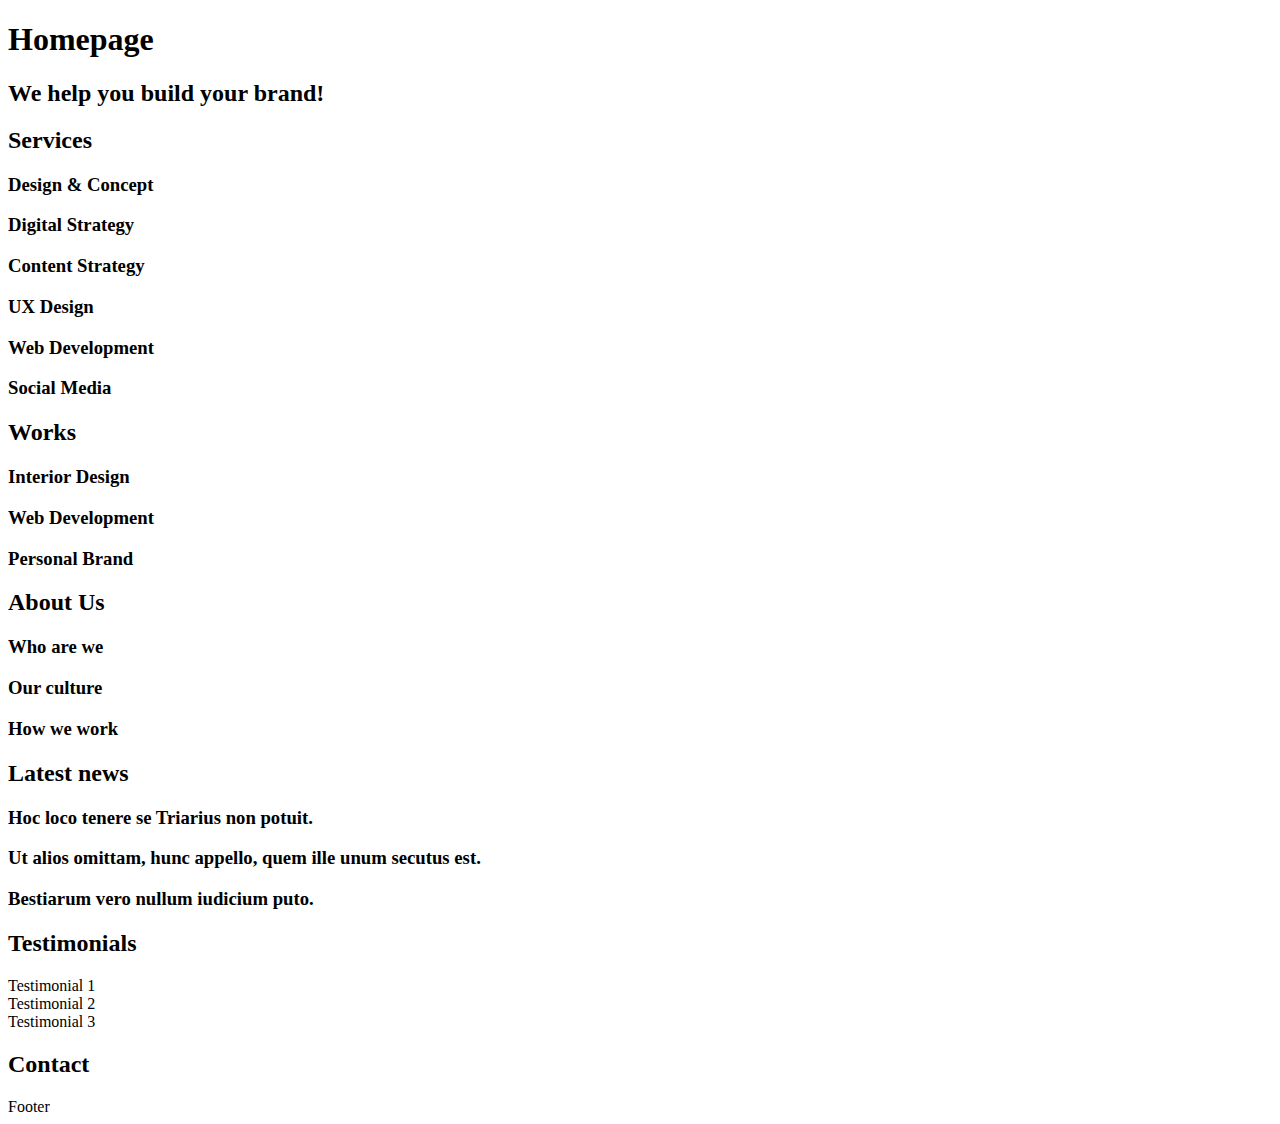
<file: 0x00-html_advanced/10-index.html>
<!DOCTYPE html>
<html lang="en" dir="ltr">
<head>
    <meta charset="UTF-8">
    <meta name="viewport" content="width=device-width, initial-scale=1.0, viewport-fit=cover">
    <title>Homepage - Techium</title>
    <meta name="description" content="Techium is a digital agency">
    <link rel="icon" type="image/x-icon" href="./favicon.ico">
    <link rel="icon" type="image/png" href="./favicon.png">
</head>
<body>
    <header>
        <nav></nav>
    </header>
    <main>
        <h1>Homepage</h1>
        <section>
            <h2>We help you build your brand!</h2>
        </section>
        <section>
            <h2>Services</h2>
            <h3>Design & Concept</h3>
            <h3>Digital Strategy</h3>
            <h3>Content Strategy</h3>
            <h3>UX Design</h3>
            <h3>Web Development</h3>
            <h3>Social Media</h3>
        </section>
        <section>
            <h2>Works</h2>
            <article><h3>Interior Design</h3></article>
            <article><h3>Web Development</h3></article>
            <article><h3>Personal Brand</h3></article>
        </section>
        <section>
            <h2>About Us</h2>
            <h3>Who are we</h3>
            <h3>Our culture</h3>
            <h3>How we work</h3>
        </section>
        <section>
            <h2>Latest news</h2>
            <article><h3>Hoc loco tenere se Triarius non potuit.</h3></article>
            <article><h3>Ut alios omittam, hunc appello, quem ille unum secutus est.</h3></article>
            <article><h3>Bestiarum vero nullum iudicium puto.</h3></article>
        </section>
        <section>
            <h2>Testimonials</h2>
            <article>Testimonial 1</article>
            <article>Testimonial 2</article>
            <article>Testimonial 3</article>
        </section>
        <section>
            <h2>Contact</h2>
        </section>
    </main>
    <footer>Footer</footer>   
</body>
</html>
</file>
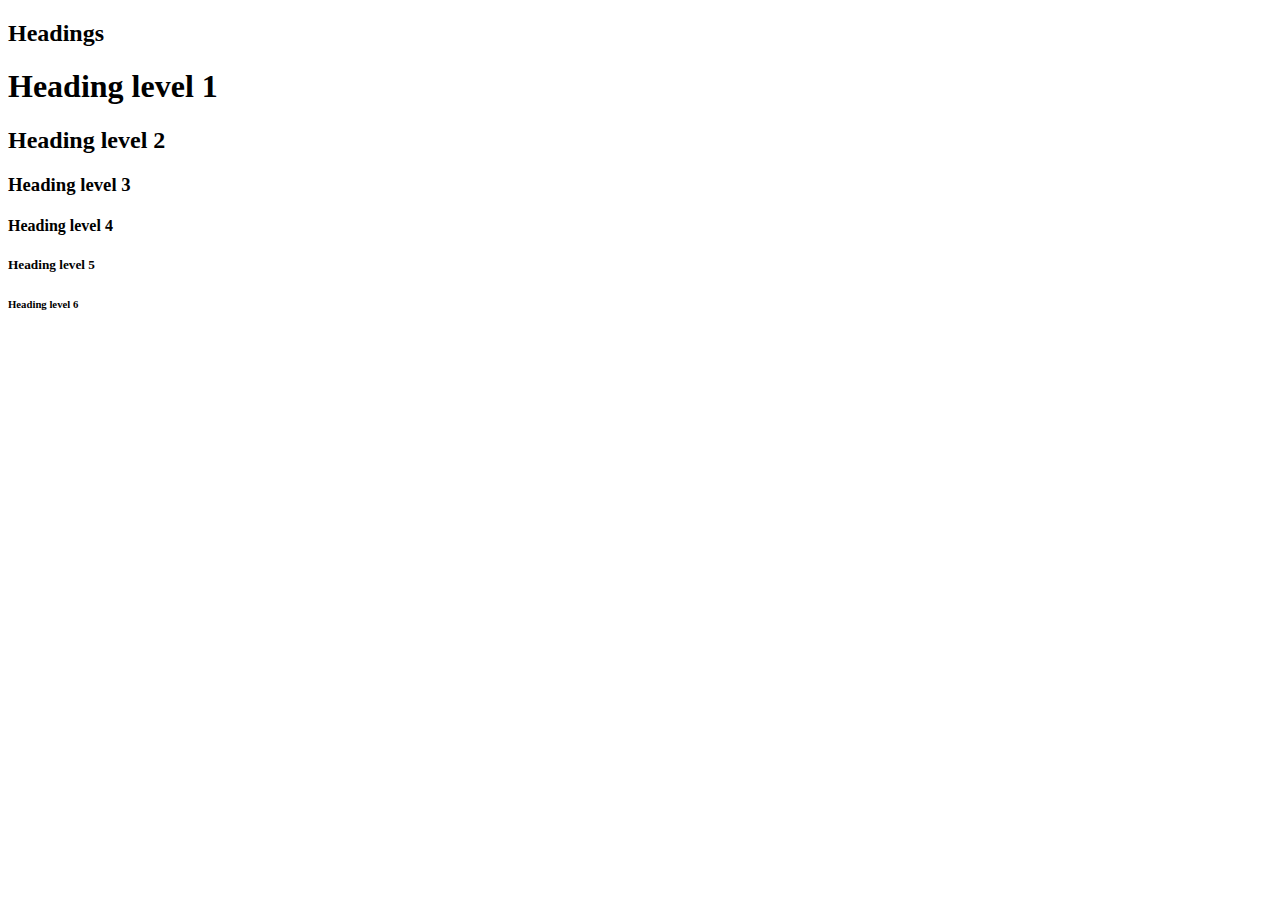
<file: 0x00-html_advanced/11-styleguide.html>
<!DOCTYPE html>
<html lang="en" dir="ltr">
<head>
    <meta charset="UTF-8">
    <meta name="viewport" content="width=device-width, initial-scale=1.0, viewport-fit=cover">
    <title>Styleguide - Techium</title>
    <meta name="description" content="Techium is a digital agency">
    <link rel="icon" type="image/x-icon" href="./favicon.ico">
    <link rel="icon" type="image/png" href="./favicon.png">
</head>
<body>
    <header></header>
    <main>
        <section>
        <header><h2>Headings</h2></header>
        <h1>Heading level 1</h1>
        <h2>Heading level 2</h2>
        <h3> Heading level 3</h3>
        <h4>Heading level 4</h4>
        <h5>Heading level 5</h5>
        <h6>Heading level 6</h6>
        </section>
    </main>
    <footer></footer>   
</body>
</html>
</file>
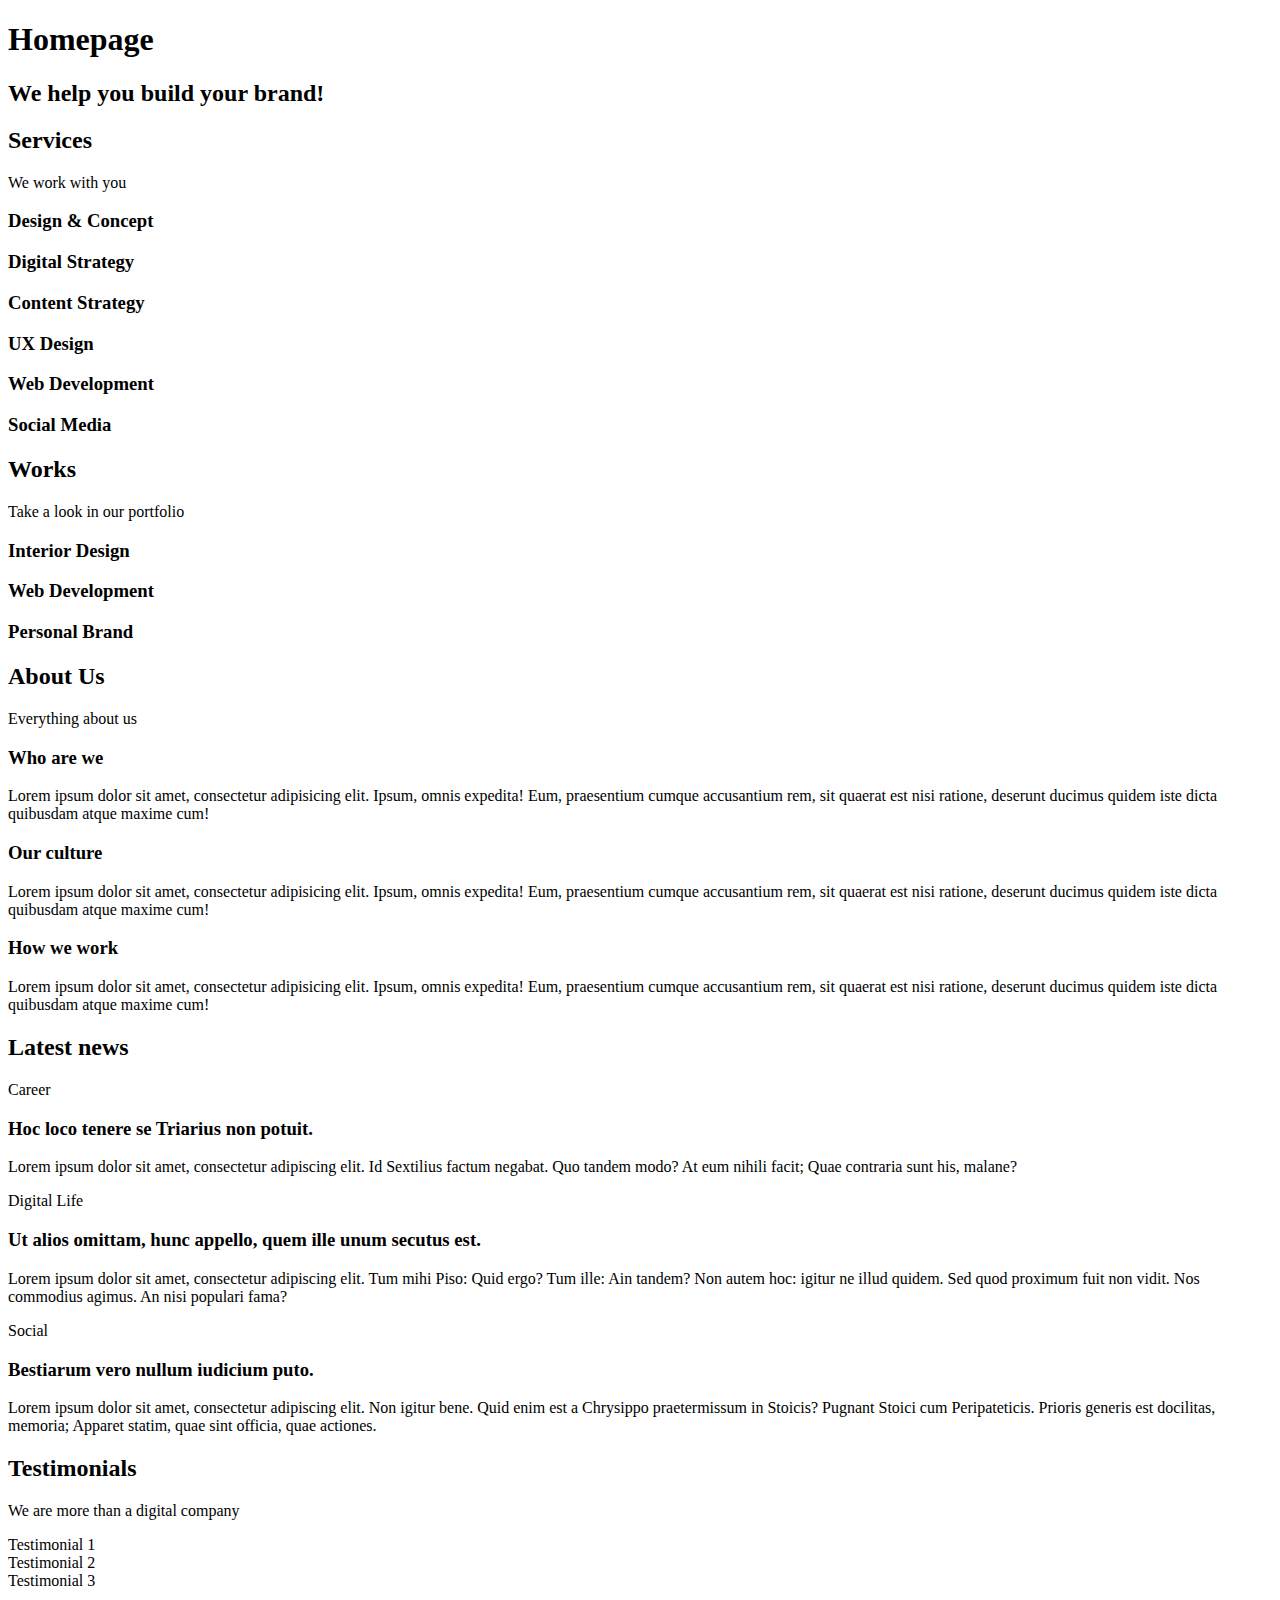
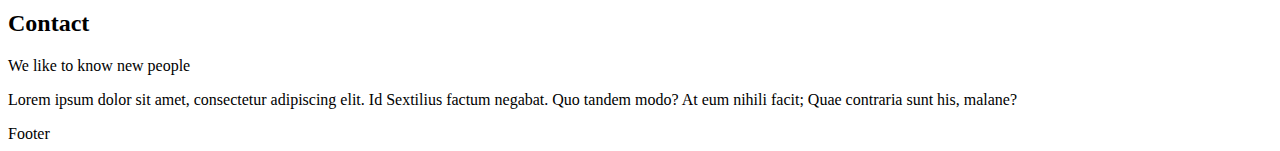
<file: 0x00-html_advanced/12-index.html>
<!DOCTYPE html>
<html lang="en" dir="ltr">
<head>
    <meta charset="UTF-8">
    <meta name="viewport" content="width=device-width, initial-scale=1.0, viewport-fit=cover">
    <title>Homepage - Techium</title>
    <meta name="description" content="Techium is a digital agency">
    <link rel="icon" type="image/x-icon" href="./favicon.ico">
    <link rel="icon" type="image/png" href="./favicon.png">
</head>
<body>
    <header>
        <nav></nav>
    </header>
    <main>
        <h1>Homepage</h1>
        <section>
            <h2>We help you build your brand!</h2>
        </section>
        <section>
            <h2>Services</h2>
            <p>We work with you</p>
            <h3>Design & Concept</h3>
            <h3>Digital Strategy</h3>
            <h3>Content Strategy</h3>
            <h3>UX Design</h3>
            <h3>Web Development</h3>
            <h3>Social Media</h3>
        </section>
        <section>
            <h2>Works</h2>
            <p>Take a look in our portfolio</p>
            <article><h3>Interior Design</h3></article>
            <article><h3>Web Development</h3></article>
            <article><h3>Personal Brand</h3></article>
        </section>
        <section>
            <h2>About Us</h2>
            <p>Everything about us</p>
            <h3>Who are we</h3>
            <p>Lorem ipsum dolor sit amet, consectetur adipisicing elit. Ipsum, omnis expedita! Eum, praesentium cumque accusantium rem, sit quaerat est nisi ratione, deserunt ducimus quidem iste dicta quibusdam atque maxime cum!</p>
            <h3>Our culture</h3>
            <p>Lorem ipsum dolor sit amet, consectetur adipisicing elit. Ipsum, omnis expedita! Eum, praesentium cumque accusantium rem, sit quaerat est nisi ratione, deserunt ducimus quidem iste dicta quibusdam atque maxime cum!</p>
            <h3>How we work</h3>
            <p>Lorem ipsum dolor sit amet, consectetur adipisicing elit. Ipsum, omnis expedita! Eum, praesentium cumque accusantium rem, sit quaerat est nisi ratione, deserunt ducimus quidem iste dicta quibusdam atque maxime cum!</p>
        </section>
        <section>
            <h2>Latest news</h2>
            <article>
                <p>Career</p>
                <h3>Hoc loco tenere se Triarius non potuit.</h3>
                <p>Lorem ipsum dolor sit amet, consectetur adipiscing elit. Id Sextilius factum negabat. Quo tandem modo? At eum nihili facit; Quae contraria sunt his, malane?</p>
            </article>
                
            <article>
                <p>Digital Life</p>
                <h3>Ut alios omittam, hunc appello, quem ille unum secutus est.</h3>
                <p>Lorem ipsum dolor sit amet, consectetur adipiscing elit. Tum mihi Piso: Quid ergo? Tum ille: Ain tandem? Non autem hoc: igitur ne illud quidem. Sed quod proximum fuit non vidit. Nos commodius agimus. An nisi populari fama?</p>
            </article>
            <article>
                <p>Social</p>
                <h3>Bestiarum vero nullum iudicium puto.</h3>
                <p>Lorem ipsum dolor sit amet, consectetur adipiscing elit. Non igitur bene. Quid enim est a Chrysippo praetermissum in Stoicis? Pugnant Stoici cum Peripateticis. Prioris generis est docilitas, memoria; Apparet statim, quae sint officia, quae actiones.</p>
            </article>
        </section>
        <section>
            <h2>Testimonials</h2>
            <p>We are more than a digital company</p>
            <article>Testimonial 1</article>
            <article>Testimonial 2</article>
            <article>Testimonial 3</article>
        </section>
        <section>
            <h2>Contact</h2>
            <p>We like to know new people</p>
            <p>Lorem ipsum dolor sit amet, consectetur adipiscing elit. Id Sextilius factum negabat. Quo tandem modo? At eum nihili facit; Quae contraria sunt his, malane?</p>
        </section>
    </main>
    <footer>Footer</footer>   
</body>
</html>
</file>
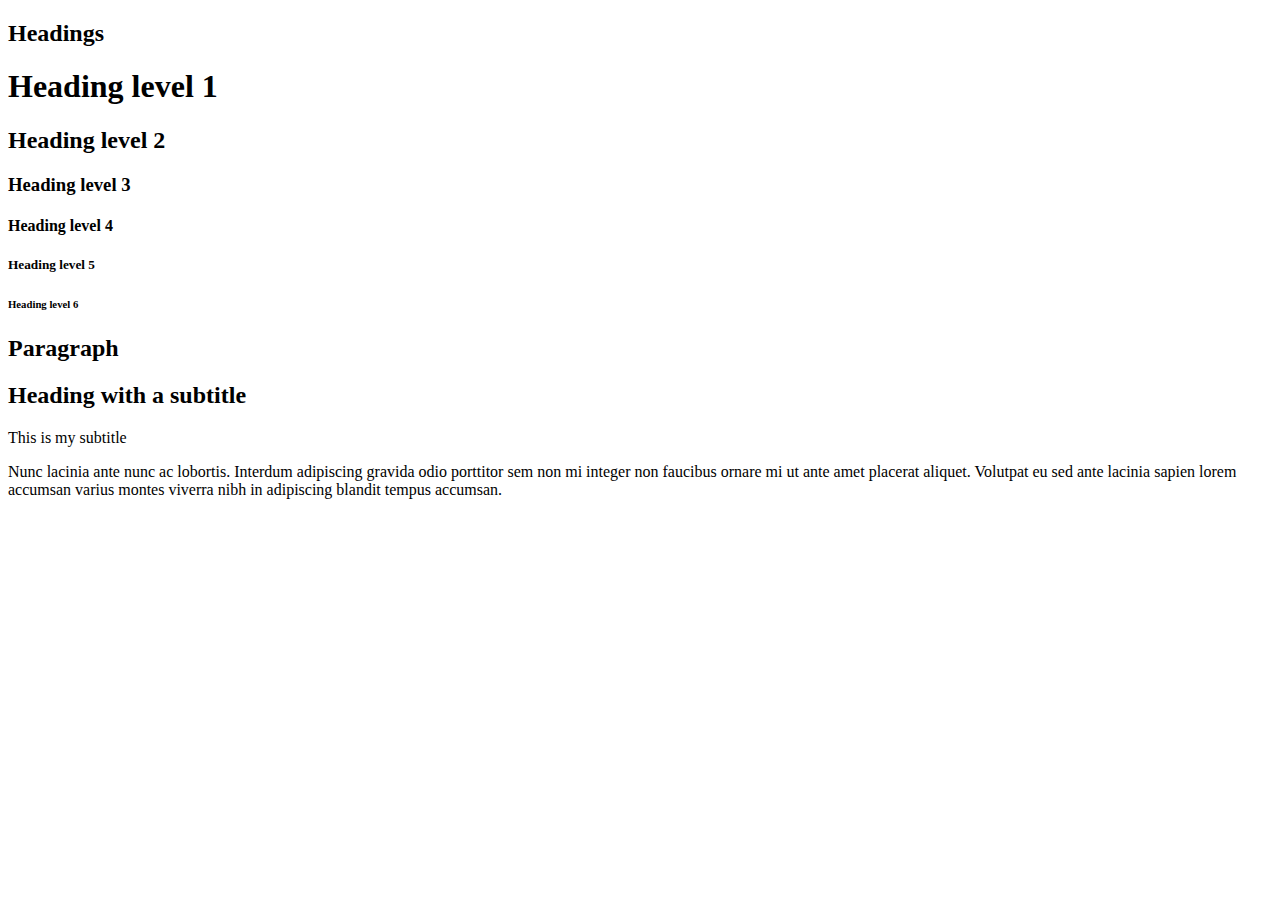
<file: 0x00-html_advanced/13-styleguide.html>
<!DOCTYPE html>
<html lang="en" dir="ltr">
<head>
    <meta charset="UTF-8">
    <meta name="viewport" content="width=device-width, initial-scale=1.0, viewport-fit=cover">
    <title>Styleguide - Techium</title>
    <meta name="description" content="Techium is a digital agency">
    <link rel="icon" type="image/x-icon" href="./favicon.ico">
    <link rel="icon" type="image/png" href="./favicon.png">
</head>
<body>
    <header></header>
    <main>
        <section>
        <header><h2>Headings</h2></header>
        <h1>Heading level 1</h1>
        <h2>Heading level 2</h2>
        <h3> Heading level 3</h3>
        <h4>Heading level 4</h4>
        <h5>Heading level 5</h5>
        <h6>Heading level 6</h6>
        </section>
        <section>
            <header><h2>Paragraph</h2></header>
            <h2>Heading with a subtitle</h2>
            <p>This is my subtitle</p>
            <p>Nunc lacinia ante nunc ac lobortis. Interdum adipiscing gravida odio porttitor sem non mi integer non faucibus ornare mi ut ante amet placerat aliquet. Volutpat eu sed ante lacinia sapien lorem accumsan varius montes viverra nibh in adipiscing blandit tempus accumsan.</p>
        </section>
    </main>
    <footer></footer>   
</body>
</html>
</file>
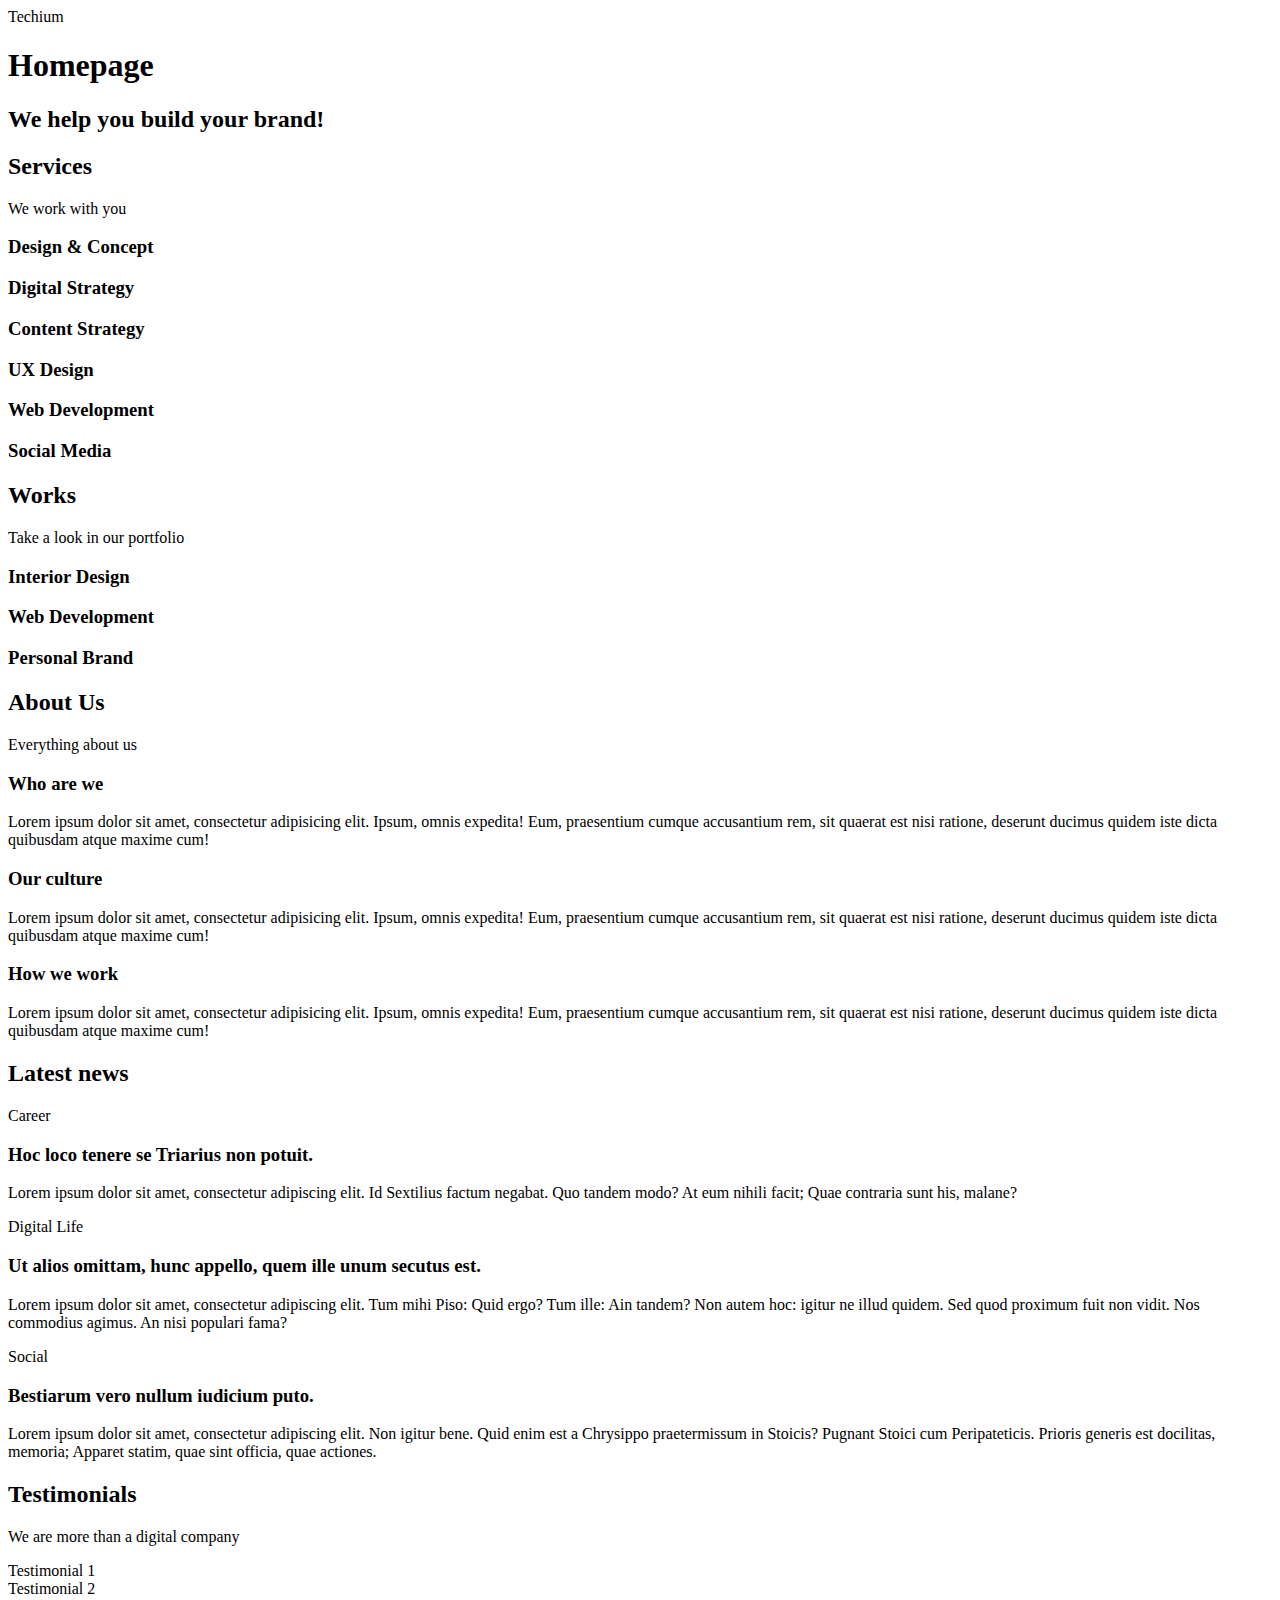
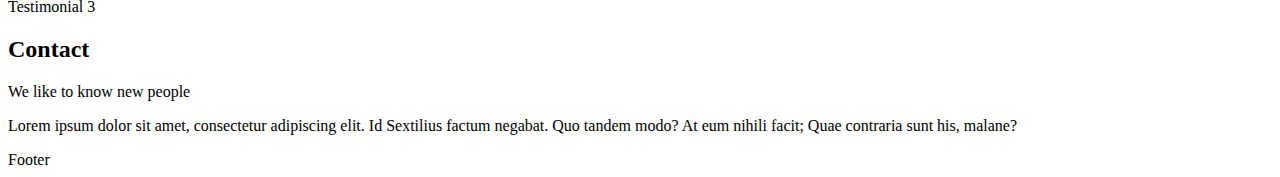
<file: 0x00-html_advanced/14-index.html>
<!DOCTYPE html>
<html lang="en" dir="ltr">
<head>
    <meta charset="UTF-8">
    <meta name="viewport" content="width=device-width, initial-scale=1.0, viewport-fit=cover">
    <title>Homepage - Techium</title>
    <meta name="description" content="Techium is a digital agency">
    <link rel="icon" type="image/x-icon" href="./favicon.ico">
    <link rel="icon" type="image/png" href="./favicon.png">
</head>
<body>
    <header>
        <span>Techium</span>
        <nav></nav>
    </header>
    <main>
        <h1>Homepage</h1>
        <section>
            <h2>We help you build your brand!</h2>
        </section>
        <section>
            <h2>Services</h2>
            <p>We work with you</p>
            <h3>Design & Concept</h3>
            <h3>Digital Strategy</h3>
            <h3>Content Strategy</h3>
            <h3>UX Design</h3>
            <h3>Web Development</h3>
            <h3>Social Media</h3>
        </section>
        <section>
            <h2>Works</h2>
            <p>Take a look in our portfolio</p>
            <article><h3>Interior Design</h3></article>
            <article><h3>Web Development</h3></article>
            <article><h3>Personal Brand</h3></article>
        </section>
        <section>
            <h2>About Us</h2>
            <p>Everything about us</p>
            <h3>Who are we</h3>
            <p>Lorem ipsum dolor sit amet, consectetur adipisicing elit. Ipsum, omnis expedita! Eum, praesentium cumque accusantium rem, sit quaerat est nisi ratione, deserunt ducimus quidem iste dicta quibusdam atque maxime cum!</p>
            <h3>Our culture</h3>
            <p>Lorem ipsum dolor sit amet, consectetur adipisicing elit. Ipsum, omnis expedita! Eum, praesentium cumque accusantium rem, sit quaerat est nisi ratione, deserunt ducimus quidem iste dicta quibusdam atque maxime cum!</p>
            <h3>How we work</h3>
            <p>Lorem ipsum dolor sit amet, consectetur adipisicing elit. Ipsum, omnis expedita! Eum, praesentium cumque accusantium rem, sit quaerat est nisi ratione, deserunt ducimus quidem iste dicta quibusdam atque maxime cum!</p>
        </section>
        <section>
            <h2>Latest news</h2>
            <article>
                <p>Career</p>
                <h3>Hoc loco tenere se Triarius non potuit.</h3>
                <p>Lorem ipsum dolor sit amet, consectetur adipiscing elit. Id Sextilius factum negabat. Quo tandem modo? At eum nihili facit; Quae contraria sunt his, malane?</p>
            </article>
                
            <article>
                <p>Digital Life</p>
                <h3>Ut alios omittam, hunc appello, quem ille unum secutus est.</h3>
                <p>Lorem ipsum dolor sit amet, consectetur adipiscing elit. Tum mihi Piso: Quid ergo? Tum ille: Ain tandem? Non autem hoc: igitur ne illud quidem. Sed quod proximum fuit non vidit. Nos commodius agimus. An nisi populari fama?</p>
            </article>
            <article>
                <p>Social</p>
                <h3>Bestiarum vero nullum iudicium puto.</h3>
                <p>Lorem ipsum dolor sit amet, consectetur adipiscing elit. Non igitur bene. Quid enim est a Chrysippo praetermissum in Stoicis? Pugnant Stoici cum Peripateticis. Prioris generis est docilitas, memoria; Apparet statim, quae sint officia, quae actiones.</p>
            </article>
        </section>
        <section>
            <h2>Testimonials</h2>
            <p>We are more than a digital company</p>
            <article>Testimonial 1</article>
            <article>Testimonial 2</article>
            <article>Testimonial 3</article>
        </section>
        <section>
            <h2>Contact</h2>
            <p>We like to know new people</p>
            <p>Lorem ipsum dolor sit amet, consectetur adipiscing elit. Id Sextilius factum negabat. Quo tandem modo? At eum nihili facit; Quae contraria sunt his, malane?</p>
        </section>
    </main>
    <footer>Footer</footer>   
</body>
</html>
</file>
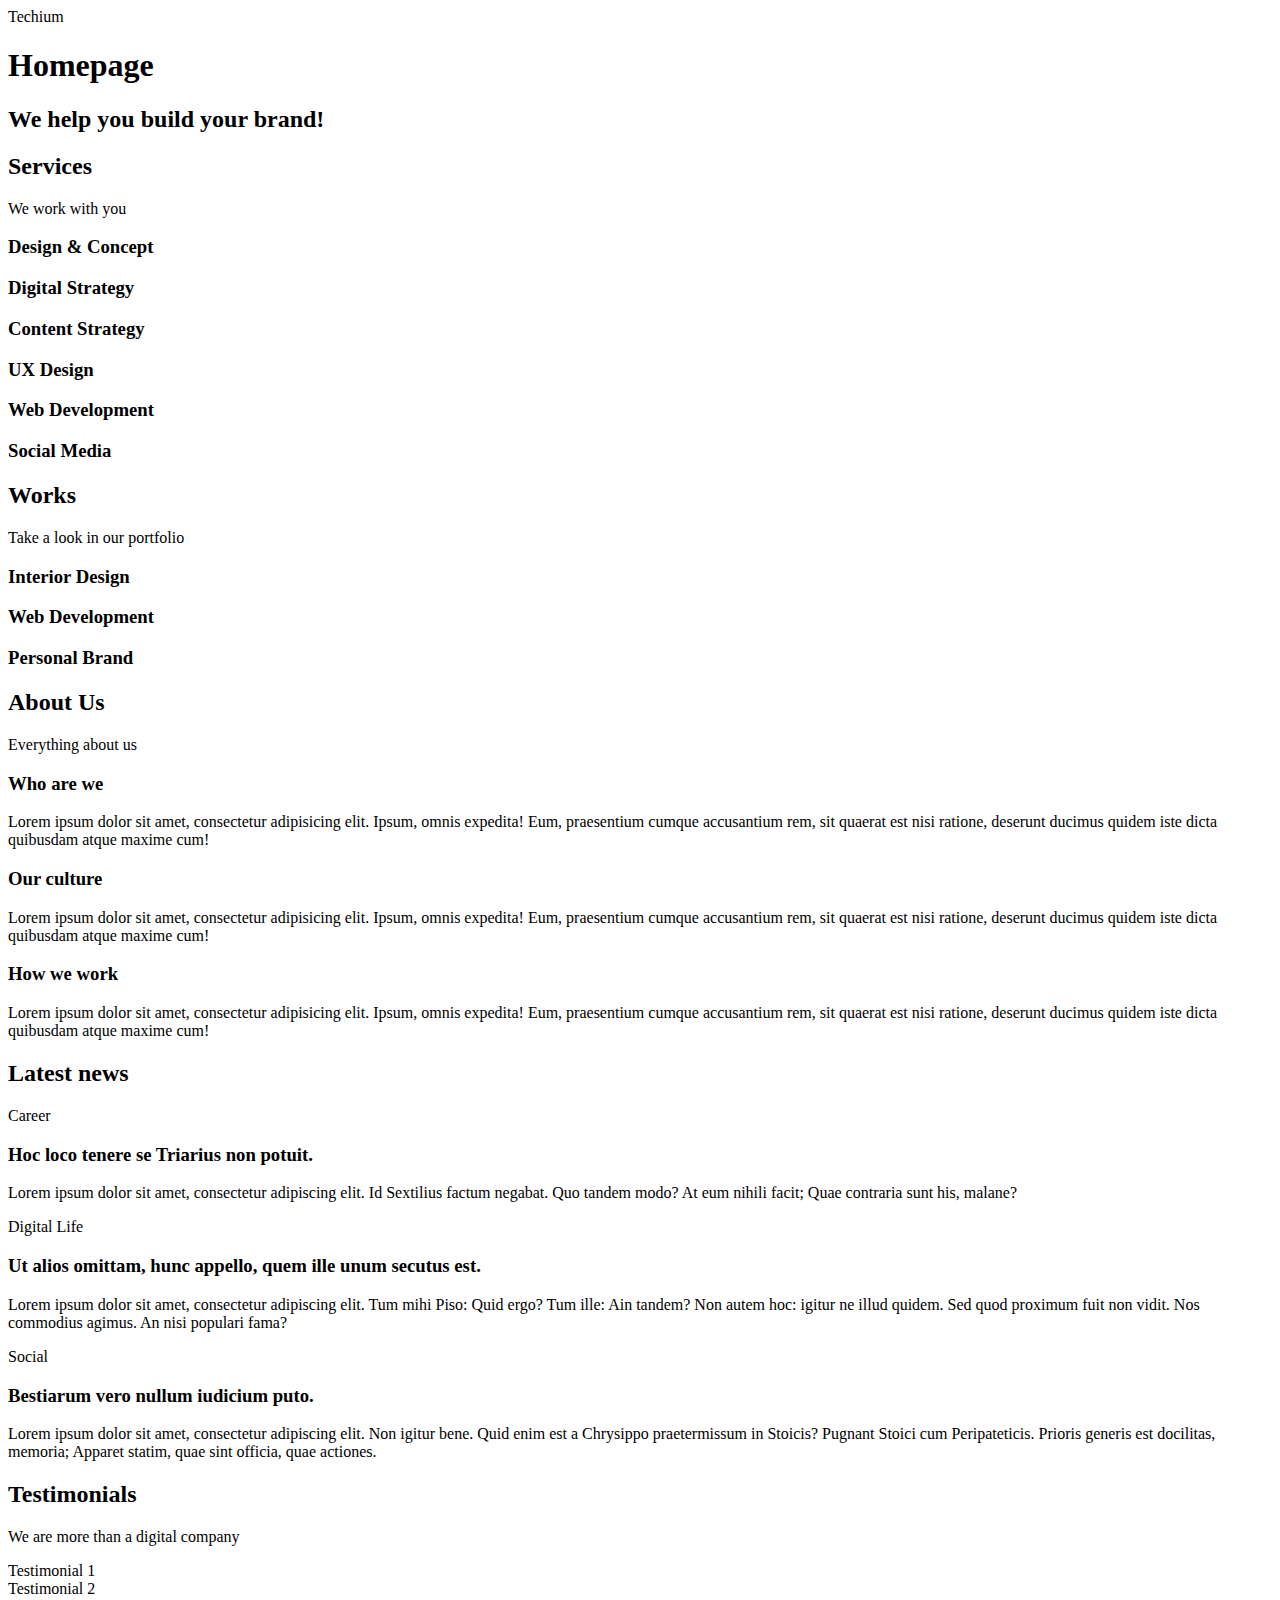
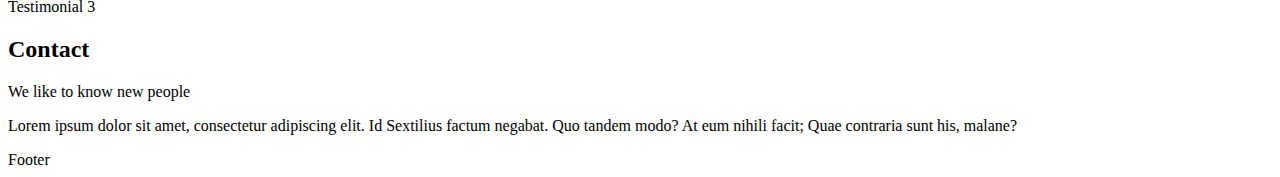
<file: 0x00-html_advanced/15-index.html>
<!DOCTYPE html>
<html lang="en" dir="ltr">
<head>
    <meta charset="UTF-8">
    <meta name="viewport" content="width=device-width, initial-scale=1.0, viewport-fit=cover">
    <title>Homepage - Techium</title>
    <meta name="description" content="Techium is a digital agency">
    <link rel="icon" type="image/x-icon" href="./favicon.ico">
    <link rel="icon" type="image/png" href="./favicon.png">
</head>
<body>
        <header>
            <div>
                <span>Techium</span>
                <nav></nav>
            </div>
        </header>
    <main>
        <h1>Homepage</h1>
    
        <section>
            <div>
                <h2>We help you build your brand!</h2>
            </div>
        </section>
        <section>
            <div>
                <h2>Services</h2>
                <p>We work with you</p>
                <h3>Design & Concept</h3>
                <h3>Digital Strategy</h3>
                <h3>Content Strategy</h3>
                <h3>UX Design</h3>
                <h3>Web Development</h3>
                <h3>Social Media</h3>
            </div>
        </section>
        <section>
            <div>
                <h2>Works</h2>
                <p>Take a look in our portfolio</p>
                <article><h3>Interior Design</h3></article>
                <article><h3>Web Development</h3></article>
                <article><h3>Personal Brand</h3></article>
            </div>
        </section>
        <section>
            <div>
                <h2>About Us</h2>
                <p>Everything about us</p>
                <h3>Who are we</h3>
                <p>Lorem ipsum dolor sit amet, consectetur adipisicing elit. Ipsum, omnis expedita! Eum, praesentium cumque accusantium rem, sit quaerat est nisi ratione, deserunt ducimus quidem iste dicta quibusdam atque maxime cum!</p>
                <h3>Our culture</h3>
                <p>Lorem ipsum dolor sit amet, consectetur adipisicing elit. Ipsum, omnis expedita! Eum, praesentium cumque accusantium rem, sit quaerat est nisi ratione, deserunt ducimus quidem iste dicta quibusdam atque maxime cum!</p>
                <h3>How we work</h3>
                <p>Lorem ipsum dolor sit amet, consectetur adipisicing elit. Ipsum, omnis expedita! Eum, praesentium cumque accusantium rem, sit quaerat est nisi ratione, deserunt ducimus quidem iste dicta quibusdam atque maxime cum!</p>
            </div>
        </section>
        <section>
            <div>
                <h2>Latest news</h2>
                <article>
                    <p>Career</p>
                    <h3>Hoc loco tenere se Triarius non potuit.</h3>
                    <p>Lorem ipsum dolor sit amet, consectetur adipiscing elit. Id Sextilius factum negabat. Quo tandem modo? At eum nihili facit; Quae contraria sunt his, malane?</p>
                </article>
                    
                <article>
                    <p>Digital Life</p>
                    <h3>Ut alios omittam, hunc appello, quem ille unum secutus est.</h3>
                    <p>Lorem ipsum dolor sit amet, consectetur adipiscing elit. Tum mihi Piso: Quid ergo? Tum ille: Ain tandem? Non autem hoc: igitur ne illud quidem. Sed quod proximum fuit non vidit. Nos commodius agimus. An nisi populari fama?</p>
                </article>
                <article>
                    <p>Social</p>
                    <h3>Bestiarum vero nullum iudicium puto.</h3>
                    <p>Lorem ipsum dolor sit amet, consectetur adipiscing elit. Non igitur bene. Quid enim est a Chrysippo praetermissum in Stoicis? Pugnant Stoici cum Peripateticis. Prioris generis est docilitas, memoria; Apparet statim, quae sint officia, quae actiones.</p>
                </article>
            </div>
        </section>
        <section>
        <div>
            <h2>Testimonials</h2>
            <p>We are more than a digital company</p>
            <article>Testimonial 1</article>
            <article>Testimonial 2</article>
            <article>Testimonial 3</article>
        </div>
        </section>
        <section>
            <div>
                <h2>Contact</h2>
                <p>We like to know new people</p>
                <p>Lorem ipsum dolor sit amet, consectetur adipiscing elit. Id Sextilius factum negabat. Quo tandem modo? At eum nihili facit; Quae contraria sunt his, malane?</p>
            </div>
        </section>
    </main>
    <footer><div>Footer</div></footer>
</body>
</html>
</file>
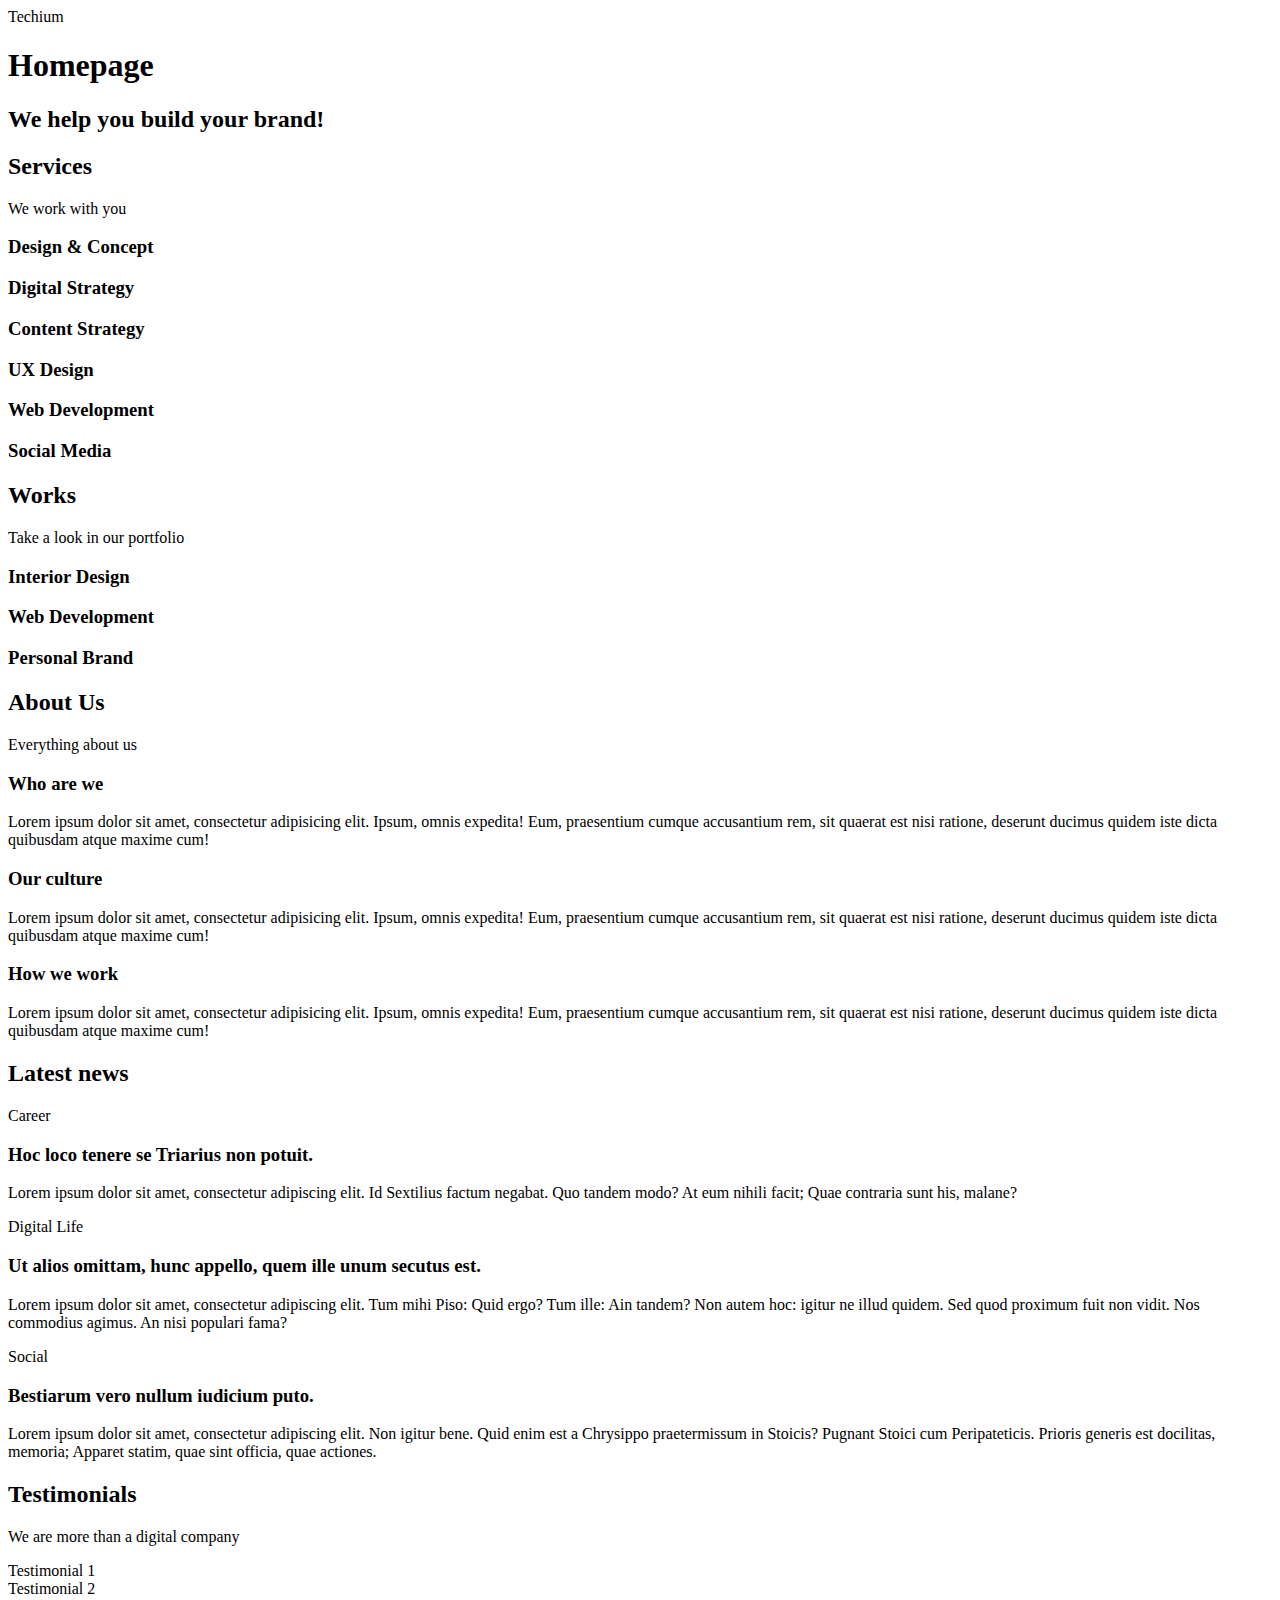
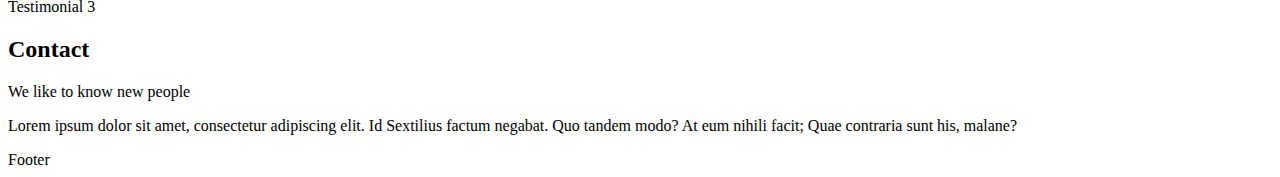
<file: 0x00-html_advanced/16-index.html>
<!DOCTYPE html>
<html lang="en" dir="ltr">

<head>
    <meta charset="UTF-8">
    <meta name="viewport" content="width=device-width, initial-scale=1.0, viewport-fit=cover">
    <title>Homepage - Techium</title>
    <meta name="description" content="Techium is a digital agency">
    <link rel="icon" type="image/x-icon" href="./favicon.ico">
    <link rel="icon" type="image/png" href="./favicon-16x16.png">
</head>

<body>
    <header>
        <div>
            <span>Techium</span>
            <nav></nav>
        </div>
    </header>
    <main>
        <h1>Homepage</h1>
        <section>
            <div>
                <h2>We help you build your brand!</h2>
            </div>
        </section>
        <section>
            <div>
                <header>
                    <h2>Services</h2>
                    <p>We work with you</p>
                </header>
                <div>
                    <h3>Design & Concept</h3>
                    <h3>Digital Strategy</h3>
                    <h3>Content Strategy</h3>
                    <h3>UX Design</h3>
                    <h3>Web Development</h3>
                    <h3>Social Media</h3>
                </div>
            </div>
        </section>
        <section>
            <div>
                <header>
                    <h2>Works</h2>
                    <p>Take a look in our portfolio</p>
                </header>
                <div>
                    <article>
                        <h3>Interior Design</h3>
                    </article>
                    <article>
                        <h3>Web Development</h3>
                    </article>
                    <article>
                        <h3>Personal Brand</h3>
                    </article>
                </div>
            </div>
        </section>
        <section>
            <div>
                <header>
                    <h2>About Us</h2>
                    <p>Everything about us</p>
                </header>
                <div>
                    <h3>Who are we</h3>
                    <p>
                        Lorem ipsum dolor sit amet, consectetur adipisicing elit. Ipsum, omnis expedita! Eum,
                        praesentium
                        cumque
                        accusantium rem, sit quaerat est nisi ratione, deserunt ducimus quidem iste dicta quibusdam
                        atque
                        maxime
                        cum!
                    </p>
                    <h3>Our culture</h3>
                    <p>
                        Lorem ipsum dolor sit amet, consectetur adipisicing elit. Ipsum, omnis expedita! Eum,
                        praesentium
                        cumque
                        accusantium rem, sit quaerat est nisi ratione, deserunt ducimus quidem iste dicta quibusdam
                        atque
                        maxime
                        cum!
                    </p>
                    <h3>How we work</h3>
                    <p>
                        Lorem ipsum dolor sit amet, consectetur adipisicing elit. Ipsum, omnis expedita! Eum,
                        praesentium
                        cumque
                        accusantium rem, sit quaerat est nisi ratione, deserunt ducimus quidem iste dicta quibusdam
                        atque
                        maxime
                        cum!
                    </p>
                </div>
            </div>
        </section>
        <section>
            <div>
                <header>
                    <h2>Latest news</h2>
                </header>
                <div>
                    <article>
                        <p>Career</p>
                        <h3>Hoc loco tenere se Triarius non potuit.</h3>
                        <p>
                            Lorem ipsum dolor sit amet, consectetur adipiscing elit. Id Sextilius factum negabat. Quo
                            tandem
                            modo? At eum nihili facit; Quae contraria sunt his, malane?
                        </p>
                    </article>
                    <article>
                        <p>Digital Life</p>
                        <h3>Ut alios omittam, hunc appello, quem ille unum secutus est.</h3>
                        <p>
                            Lorem ipsum dolor sit amet, consectetur adipiscing elit. Tum mihi Piso: Quid ergo? Tum ille:
                            Ain
                            tandem? Non autem hoc: igitur ne illud quidem. Sed quod proximum fuit non vidit. Nos
                            commodius
                            agimus. An nisi populari fama?
                        </p>
                    </article>
                    <article>
                        <p>Social</p>
                        <h3>Bestiarum vero nullum iudicium puto.</h3>
                        <p>
                            Lorem ipsum dolor sit amet, consectetur adipiscing elit. Non igitur bene. Quid enim est a
                            Chrysippo
                            praetermissum in Stoicis? Pugnant Stoici cum Peripateticis. Prioris generis est docilitas,
                            memoria;
                            Apparet statim, quae sint officia, quae actiones.
                        </p>
                    </article>
                </div>
            </div>
        </section>
        <section>
            <div>
                <header>
                    <h2>Testimonials</h2>
                    <p>We are more than a digital company</p>
                </header>
                <div>
                    <article>Testimonial 1</article>
                    <article>Testimonial 2</article>
                    <article>Testimonial 3</article>
                </div>
            </div>
        </section>
        <section>
            <div>
                <header>
                <h2>Contact</h2>
                <p>We like to know new people</p>
                </header>
                <div>
                <p>
                    Lorem ipsum dolor sit amet, consectetur adipiscing elit. Id Sextilius factum negabat. Quo tandem
                    modo?
                    At eum nihili facit; Quae contraria sunt his, malane?
                </p>
                </div>
            </div>
        </section>
    </main>
    <footer>
        <div>Footer</div>
    </footer>
</body>

</html>
</file>
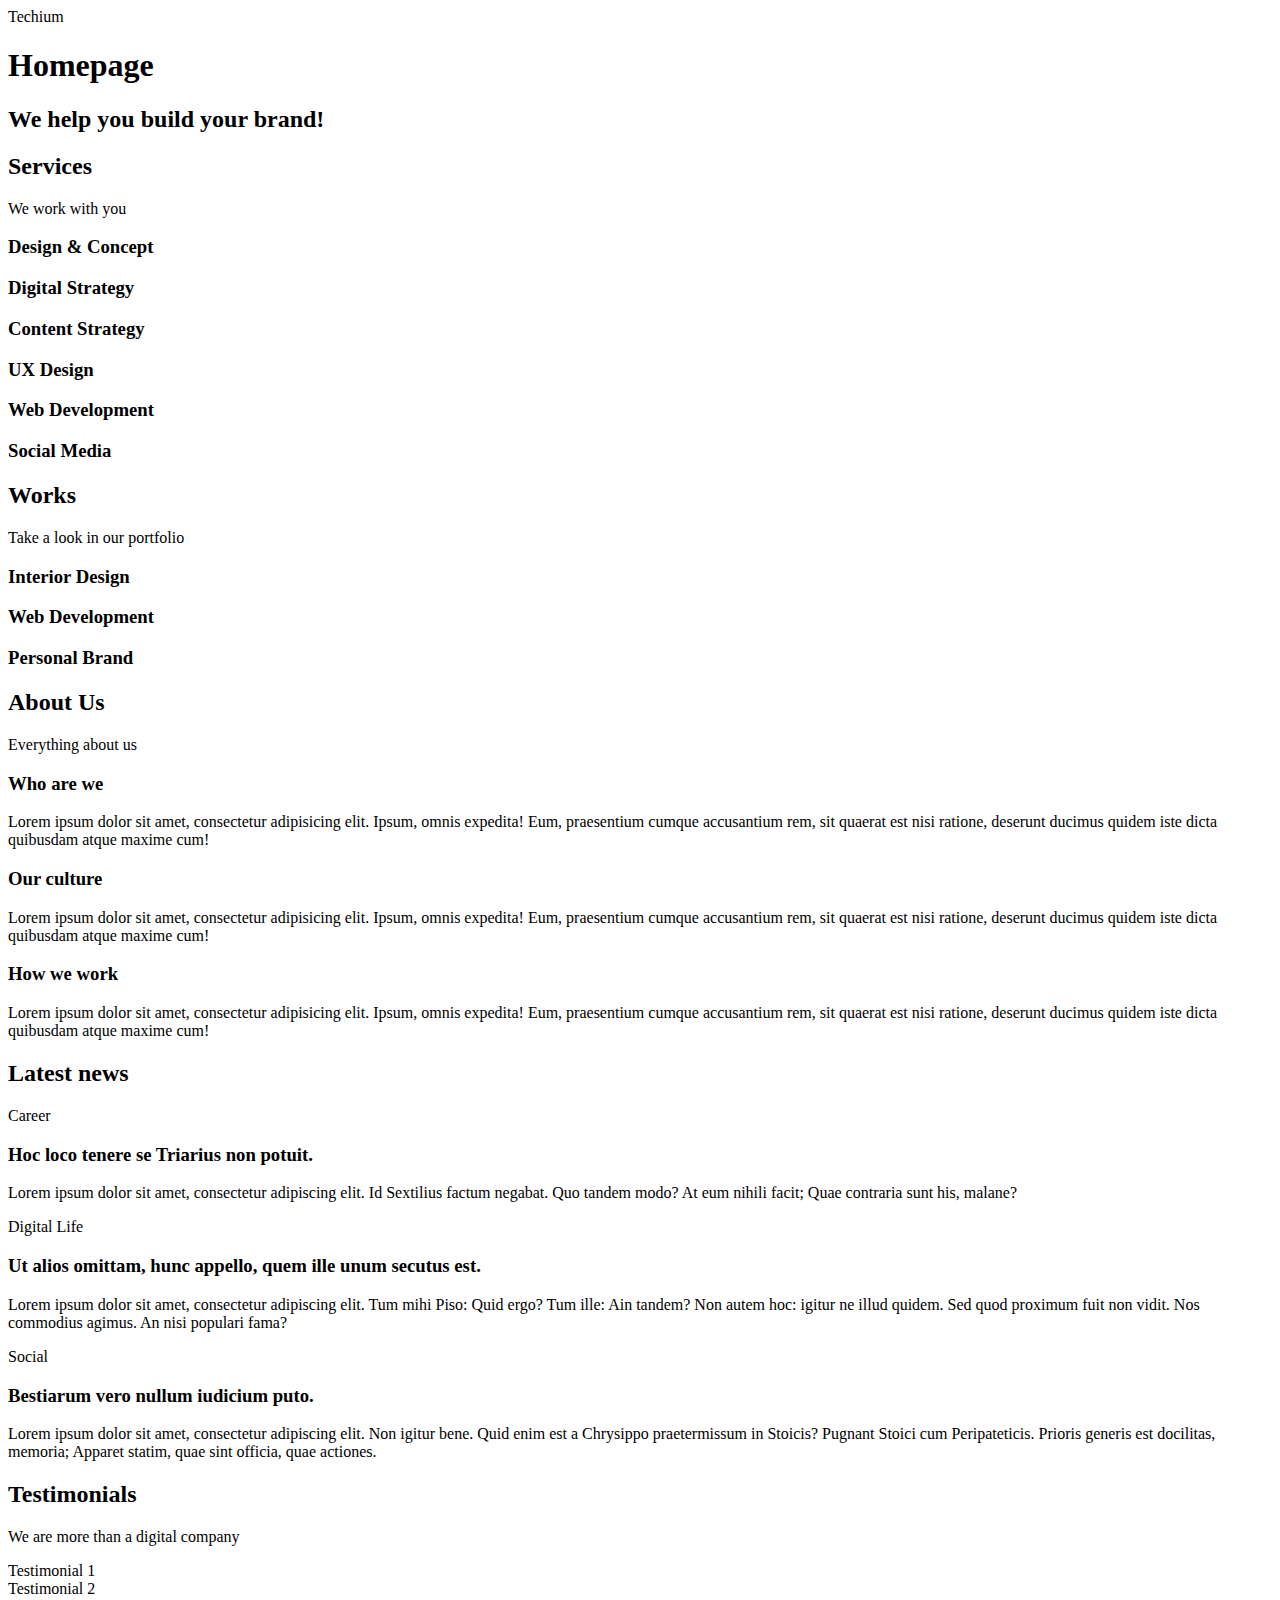
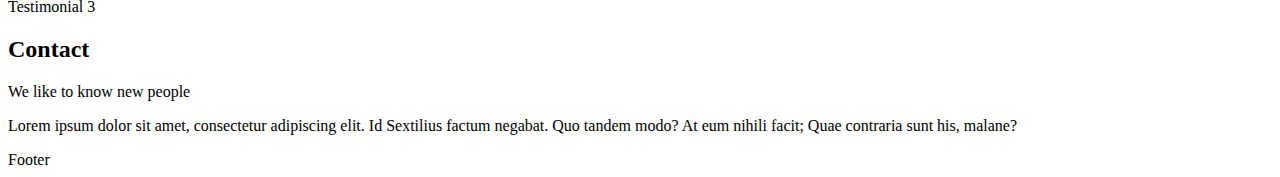
<file: 0x00-html_advanced/17-index.html>
<!DOCTYPE html>
<html lang="en" dir="ltr">

<head>
    <meta charset="utf-8" />
    <meta name="viewport" content="width=device-width, initial-scale=1, viewport-fit=cover" />
    <title>Homepage - Techium</title>
    <meta name="description" content="Techium is a digital agency" />
    <link rel="icon" type="image/x-icon" href="./favicon.ico" />
    <link rel="icon" type="image/png" href="./favicon-32x32.png" />
</head>

<body>

    <!-- Header -->
    <header>
        <div>
            <span>Techium</span>
            <nav></nav>
        </div>
    </header>

    <!-- Main -->
    <main>
        <h1>Homepage</h1>

        <!-- Hero section -->
        <section>
            <div>
                <h2>We help you build your brand!</h2>
            </div>
        </section>

        <!-- Services section -->
        <section>
            <div>
                <header>
                    <h2>Services</h2>
                    <p>We work with you</p>
                </header>
                <div>
                    <h3>Design & Concept</h3>
                    <h3>Digital Strategy</h3>
                    <h3>Content Strategy</h3>
                    <h3>UX Design</h3>
                    <h3>Web Development</h3>
                    <h3>Social Media</h3>
                </div>
            </div>
        </section>

        <!-- Works section -->
        <section>
            <div>
                <header>
                    <h2>Works</h2>
                    <p>Take a look in our portfolio</p>
                </header>
                <div>
                    <article>
                        <h3>Interior Design</h3>
                    </article>
                    <article>
                        <h3>Web Development</h3>
                    </article>
                    <article>
                        <h3>Personal Brand</h3>
                    </article>
                </div>
            </div>
        </section>

        <!-- About Us section -->
        <section>
            <div>
                <header>
                    <h2>About Us</h2>
                    <p>Everything about us</p>
                </header>
                <div>
                    <h3>Who are we</h3>
                    <p>
                        Lorem ipsum dolor sit amet, consectetur adipisicing elit. Ipsum,
                        omnis expedita! Eum, praesentium cumque accusantium rem, sit
                        quaerat est nisi ratione, deserunt ducimus quidem iste dicta
                        quibusdam atque maxime cum!
                    </p>
                    <h3>Our culture</h3>
                    <p>
                        Lorem ipsum dolor sit amet, consectetur adipisicing elit. Ipsum,
                        omnis expedita! Eum, praesentium cumque accusantium rem, sit
                        quaerat est nisi ratione, deserunt ducimus quidem iste dicta
                        quibusdam atque maxime cum!
                    </p>
                    <h3>How we work</h3>
                    <p>
                        Lorem ipsum dolor sit amet, consectetur adipisicing elit. Ipsum,
                        omnis expedita! Eum, praesentium cumque accusantium rem, sit
                        quaerat est nisi ratione, deserunt ducimus quidem iste dicta
                        quibusdam atque maxime cum!
                    </p>
                </div>
            </div>
        </section>

        <!-- Latest news section -->
        <section>
            <div>
                <header>
                    <h2>Latest news</h2>
                </header>
                <div>
                    <article>
                        <p>Career</p>
                        <h3>Hoc loco tenere se Triarius non potuit.</h3>
                        <p>
                            Lorem ipsum dolor sit amet, consectetur adipiscing elit. Id
                            Sextilius factum negabat. Quo tandem modo? At eum nihili facit;
                            Quae contraria sunt his, malane?
                        </p>
                    </article>
                    <article>
                        <p>Digital Life</p>
                        <h3>
                            Ut alios omittam, hunc appello, quem ille unum secutus est.
                        </h3>
                        <p>
                            Lorem ipsum dolor sit amet, consectetur adipiscing elit. Tum
                            mihi Piso: Quid ergo? Tum ille: Ain tandem? Non autem hoc:
                            igitur ne illud quidem. Sed quod proximum fuit non vidit. Nos
                            commodius agimus. An nisi populari fama?
                        </p>
                    </article>
                    <article>
                        <p>Social</p>
                        <h3>Bestiarum vero nullum iudicium puto.</h3>
                        <p>
                            Lorem ipsum dolor sit amet, consectetur adipiscing elit. Non
                            igitur bene. Quid enim est a Chrysippo praetermissum in Stoicis?
                            Pugnant Stoici cum Peripateticis. Prioris generis est docilitas,
                            memoria; Apparet statim, quae sint officia, quae actiones.
                        </p>
                    </article>
                </div>
            </div>
        </section>

        <!-- Testimonials section -->
        <section>
            <div>
                <header>
                    <h2>Testimonials</h2>
                    <p>We are more than a digital company</p>
                </header>
                <div>
                    <article>Testimonial 1</article>
                    <article>Testimonial 2</article>
                    <article>Testimonial 3</article>
                </div>
            </div>
        </section>

        <!-- Contact section -->
        <section>
            <div>
                <header>
                    <h2>Contact</h2>
                    <p>We like to know new people</p>
                </header>
                <div>
                    <p>
                        Lorem ipsum dolor sit amet, consectetur adipiscing elit. Id
                        Sextilius factum negabat. Quo tandem modo? At eum nihili facit;
                        Quae contraria sunt his, malane?
                    </p>
                </div>
            </div>
        </section>
    </main>

    <!-- Footer -->
    <footer>
        <div>Footer</div>
    </footer>
</body>

</html>
</file>
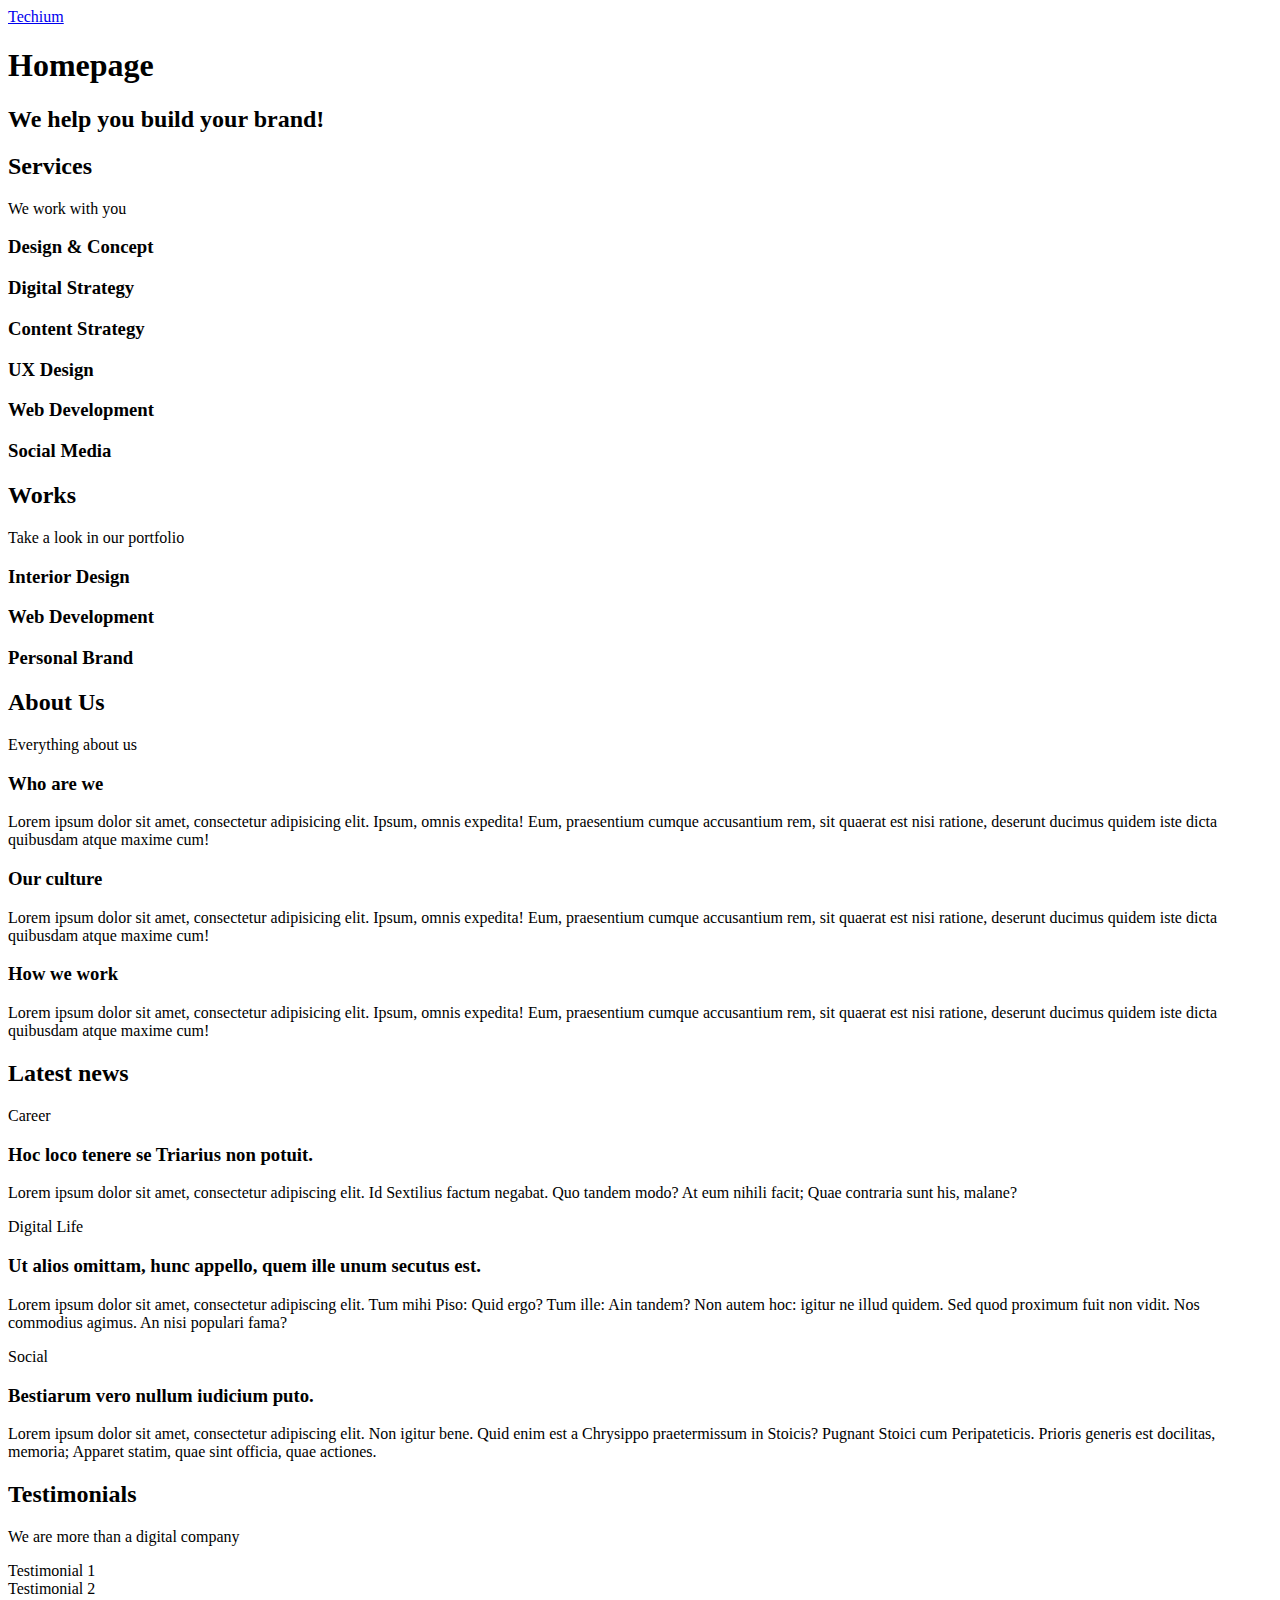
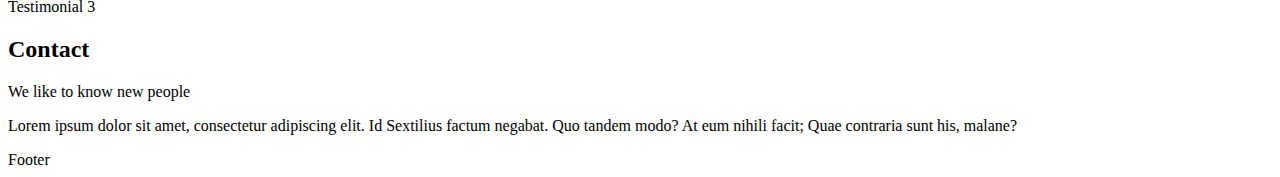
<file: 0x00-html_advanced/18-index.html>
<!DOCTYPE html>
<html lang="en" dir="ltr">

<head>
    <meta charset="utf-8" />
    <meta name="viewport" content="width=device-width, initial-scale=1, viewport-fit=cover" />
    <title>Homepage - Techium</title>
    <meta name="description" content="Techium is a digital agency" />
    <link rel="icon" type="image/x-icon" href="./favicon.ico" />
    <link rel="icon" type="image/png" href="./favicon-32x32.png" />
</head>

<body>

    <!-- Header -->
    <header>
        <div>
            <div><a href="/"><span>Techium</span></a></div>
            <nav></nav>
        </div>
    </header>

    <!-- Main -->
    <main>
        <h1>Homepage</h1>

        <!-- Hero section -->
        <section>
            <div>
                <h2>We help you build your brand!</h2>
            </div>
        </section>

        <!-- Services section -->
        <section>
            <div>
                <header>
                    <h2>Services</h2>
                    <p>We work with you</p>
                </header>
                <div>
                    <h3>Design & Concept</h3>
                    <h3>Digital Strategy</h3>
                    <h3>Content Strategy</h3>
                    <h3>UX Design</h3>
                    <h3>Web Development</h3>
                    <h3>Social Media</h3>
                </div>
            </div>
        </section>

        <!-- Works section -->
        <section>
            <div>
                <header>
                    <h2>Works</h2>
                    <p>Take a look in our portfolio</p>
                </header>
                <div>
                    <article>
                        <h3>Interior Design</h3>
                    </article>
                    <article>
                        <h3>Web Development</h3>
                    </article>
                    <article>
                        <h3>Personal Brand</h3>
                    </article>
                </div>
            </div>
        </section>

        <!-- About Us section -->
        <section>
            <div>
                <header>
                    <h2>About Us</h2>
                    <p>Everything about us</p>
                </header>
                <div>
                    <h3>Who are we</h3>
                    <p>
                        Lorem ipsum dolor sit amet, consectetur adipisicing elit. Ipsum,
                        omnis expedita! Eum, praesentium cumque accusantium rem, sit
                        quaerat est nisi ratione, deserunt ducimus quidem iste dicta
                        quibusdam atque maxime cum!
                    </p>
                    <h3>Our culture</h3>
                    <p>
                        Lorem ipsum dolor sit amet, consectetur adipisicing elit. Ipsum,
                        omnis expedita! Eum, praesentium cumque accusantium rem, sit
                        quaerat est nisi ratione, deserunt ducimus quidem iste dicta
                        quibusdam atque maxime cum!
                    </p>
                    <h3>How we work</h3>
                    <p>
                        Lorem ipsum dolor sit amet, consectetur adipisicing elit. Ipsum,
                        omnis expedita! Eum, praesentium cumque accusantium rem, sit
                        quaerat est nisi ratione, deserunt ducimus quidem iste dicta
                        quibusdam atque maxime cum!
                    </p>
                </div>
            </div>
        </section>

        <!-- Latest news section -->
        <section>
            <div>
                <header>
                    <h2>Latest news</h2>
                </header>
                <div>
                    <article>
                        <p>Career</p>
                        <h3>Hoc loco tenere se Triarius non potuit.</h3>
                        <p>
                            Lorem ipsum dolor sit amet, consectetur adipiscing elit. Id
                            Sextilius factum negabat. Quo tandem modo? At eum nihili facit;
                            Quae contraria sunt his, malane?
                        </p>
                    </article>
                    <article>
                        <p>Digital Life</p>
                        <h3>
                            Ut alios omittam, hunc appello, quem ille unum secutus est.
                        </h3>
                        <p>
                            Lorem ipsum dolor sit amet, consectetur adipiscing elit. Tum
                            mihi Piso: Quid ergo? Tum ille: Ain tandem? Non autem hoc:
                            igitur ne illud quidem. Sed quod proximum fuit non vidit. Nos
                            commodius agimus. An nisi populari fama?
                        </p>
                    </article>
                    <article>
                        <p>Social</p>
                        <h3>Bestiarum vero nullum iudicium puto.</h3>
                        <p>
                            Lorem ipsum dolor sit amet, consectetur adipiscing elit. Non
                            igitur bene. Quid enim est a Chrysippo praetermissum in Stoicis?
                            Pugnant Stoici cum Peripateticis. Prioris generis est docilitas,
                            memoria; Apparet statim, quae sint officia, quae actiones.
                        </p>
                    </article>
                </div>
            </div>
        </section>

        <!-- Testimonials section -->
        <section>
            <div>
                <header>
                    <h2>Testimonials</h2>
                    <p>We are more than a digital company</p>
                </header>
                <div>
                    <article>Testimonial 1</article>
                    <article>Testimonial 2</article>
                    <article>Testimonial 3</article>
                </div>
            </div>
        </section>

        <!-- Contact section -->
        <section>
            <div>
                <header>
                    <h2>Contact</h2>
                    <p>We like to know new people</p>
                </header>
                <div>
                    <p>
                        Lorem ipsum dolor sit amet, consectetur adipiscing elit. Id
                        Sextilius factum negabat. Quo tandem modo? At eum nihili facit;
                        Quae contraria sunt his, malane?
                    </p>
                </div>
            </div>
        </section>
    </main>

    <!-- Footer -->
    <footer>
        <div>Footer</div>
    </footer>
</body>

</html>
</file>
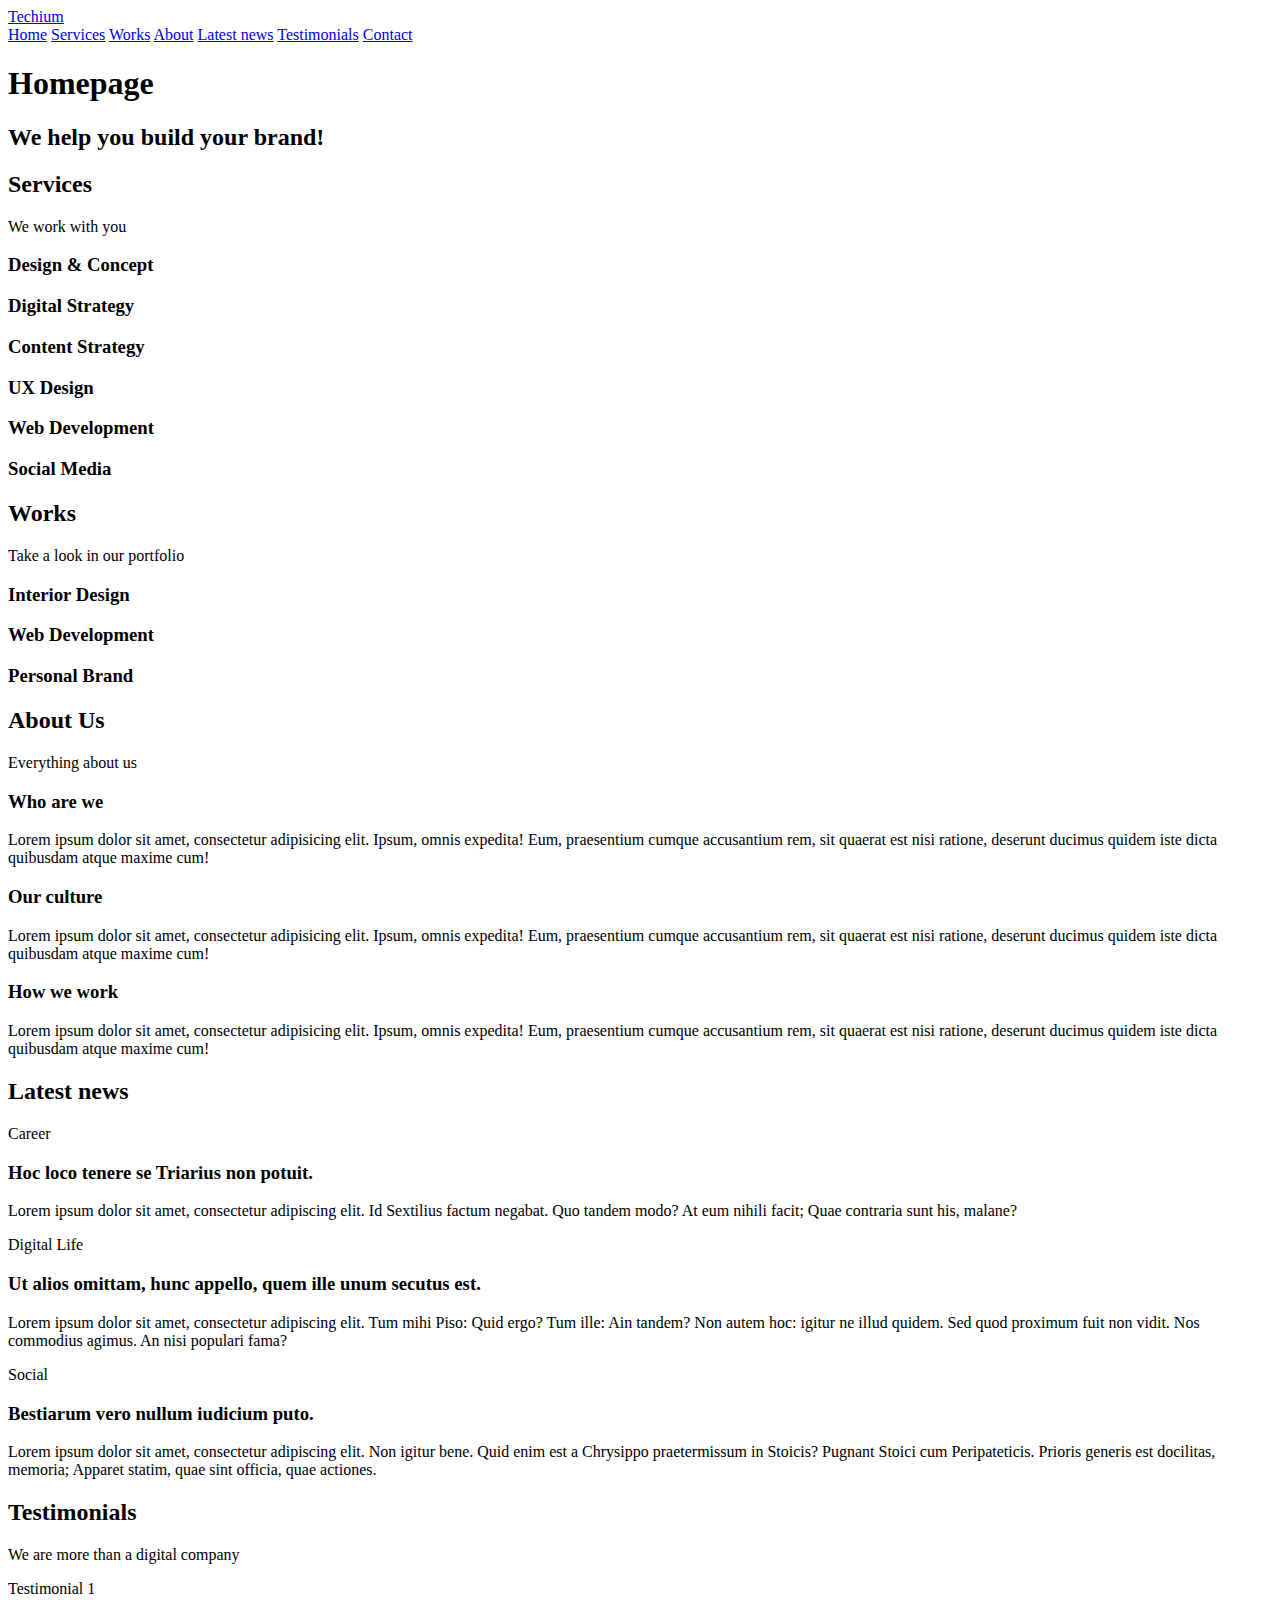
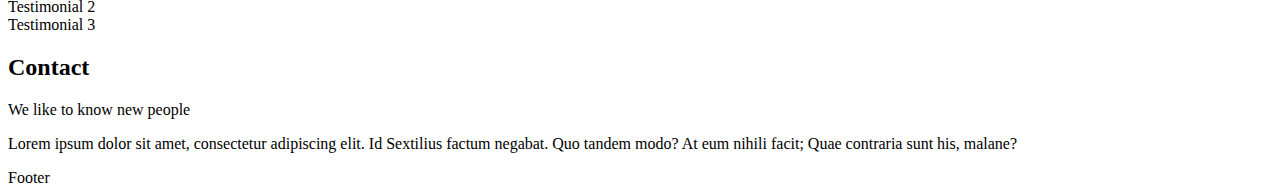
<file: 0x00-html_advanced/20-index.html>
<!DOCTYPE html>
<html lang="en" dir="ltr">

<head>
    <meta charset="utf-8" />
    <meta name="viewport" content="width=device-width, initial-scale=1, viewport-fit=cover" />
    <title>Homepage - Techium</title>
    <meta name="description" content="Techium is a digital agency" />
    <link rel="icon" type="image/x-icon" href="./favicon.ico" />
    <link rel="icon" type="image/png" href="./favicon-32x32.png" />
</head>

<body>

    <!-- Header -->
    <header>
        <div>
            <div><a href="/"><span>Techium</span></a></div>
            <nav>
                <a href="/">Home</a>
                <a href="#services">Services</a>
                <a href="#works">Works</a>
                <a href="#about">About</a>
                <a href="#latest_news">Latest news</a>
                <a href="#testimonials">Testimonials</a>
                <a href="#contact">Contact</a>

            </nav>
        </div>
    </header>

    <!-- Main -->
    <main>
        <h1>Homepage</h1>

        <!-- Hero section -->
        <section>
            <div>
                <h2>We help you build your brand!</h2>
            </div>
        </section>

        <!-- Services section -->
        <section>
            <div>
                <header>
                    <h2>Services</h2>
                    <p>We work with you</p>
                </header>
                <div>
                    <h3>Design & Concept</h3>
                    <h3>Digital Strategy</h3>
                    <h3>Content Strategy</h3>
                    <h3>UX Design</h3>
                    <h3>Web Development</h3>
                    <h3>Social Media</h3>
                </div>
            </div>
        </section>

        <!-- Works section -->
        <section>
            <div>
                <header>
                    <h2>Works</h2>
                    <p>Take a look in our portfolio</p>
                </header>
                <div>
                    <article>
                        <h3>Interior Design</h3>
                    </article>
                    <article>
                        <h3>Web Development</h3>
                    </article>
                    <article>
                        <h3>Personal Brand</h3>
                    </article>
                </div>
            </div>
        </section>

        <!-- About Us section -->
        <section>
            <div>
                <header>
                    <h2>About Us</h2>
                    <p>Everything about us</p>
                </header>
                <div>
                    <h3>Who are we</h3>
                    <p>
                        Lorem ipsum dolor sit amet, consectetur adipisicing elit. Ipsum,
                        omnis expedita! Eum, praesentium cumque accusantium rem, sit
                        quaerat est nisi ratione, deserunt ducimus quidem iste dicta
                        quibusdam atque maxime cum!
                    </p>
                    <h3>Our culture</h3>
                    <p>
                        Lorem ipsum dolor sit amet, consectetur adipisicing elit. Ipsum,
                        omnis expedita! Eum, praesentium cumque accusantium rem, sit
                        quaerat est nisi ratione, deserunt ducimus quidem iste dicta
                        quibusdam atque maxime cum!
                    </p>
                    <h3>How we work</h3>
                    <p>
                        Lorem ipsum dolor sit amet, consectetur adipisicing elit. Ipsum,
                        omnis expedita! Eum, praesentium cumque accusantium rem, sit
                        quaerat est nisi ratione, deserunt ducimus quidem iste dicta
                        quibusdam atque maxime cum!
                    </p>
                </div>
            </div>
        </section>

        <!-- Latest news section -->
        <section>
            <div>
                <header>
                    <h2>Latest news</h2>
                </header>
                <div>
                    <article>
                        <p>Career</p>
                        <h3>Hoc loco tenere se Triarius non potuit.</h3>
                        <p>
                            Lorem ipsum dolor sit amet, consectetur adipiscing elit. Id
                            Sextilius factum negabat. Quo tandem modo? At eum nihili facit;
                            Quae contraria sunt his, malane?
                        </p>
                    </article>
                    <article>
                        <p>Digital Life</p>
                        <h3>
                            Ut alios omittam, hunc appello, quem ille unum secutus est.
                        </h3>
                        <p>
                            Lorem ipsum dolor sit amet, consectetur adipiscing elit. Tum
                            mihi Piso: Quid ergo? Tum ille: Ain tandem? Non autem hoc:
                            igitur ne illud quidem. Sed quod proximum fuit non vidit. Nos
                            commodius agimus. An nisi populari fama?
                        </p>
                    </article>
                    <article>
                        <p>Social</p>
                        <h3>Bestiarum vero nullum iudicium puto.</h3>
                        <p>
                            Lorem ipsum dolor sit amet, consectetur adipiscing elit. Non
                            igitur bene. Quid enim est a Chrysippo praetermissum in Stoicis?
                            Pugnant Stoici cum Peripateticis. Prioris generis est docilitas,
                            memoria; Apparet statim, quae sint officia, quae actiones.
                        </p>
                    </article>
                </div>
            </div>
        </section>

        <!-- Testimonials section -->
        <section>
            <div>
                <header>
                    <h2>Testimonials</h2>
                    <p>We are more than a digital company</p>
                </header>
                <div>
                    <article>Testimonial 1</article>
                    <article>Testimonial 2</article>
                    <article>Testimonial 3</article>
                </div>
            </div>
        </section>

        <!-- Contact section -->
        <section>
            <div>
                <header>
                    <h2>Contact</h2>
                    <p>We like to know new people</p>
                </header>
                <div>
                    <p>
                        Lorem ipsum dolor sit amet, consectetur adipiscing elit. Id
                        Sextilius factum negabat. Quo tandem modo? At eum nihili facit;
                        Quae contraria sunt his, malane?
                    </p>
                </div>
            </div>
        </section>
    </main>

    <!-- Footer -->
    <footer>
        <div>Footer</div>
    </footer>
</body>

</html>
</file>
